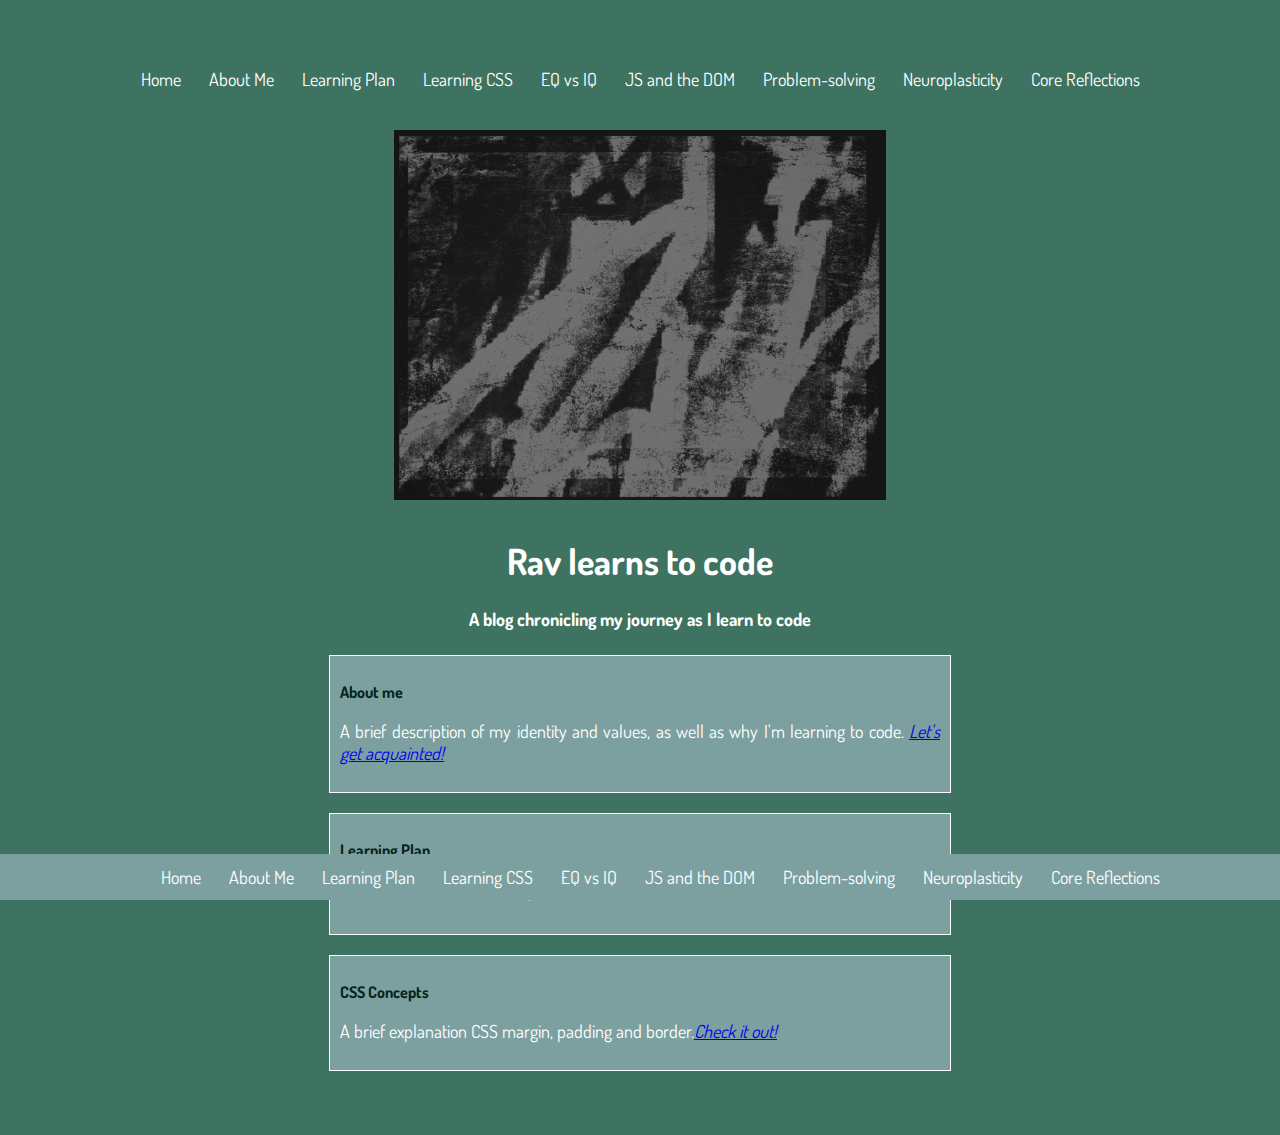
<file: index.html>
<!DOCTYPE html>

<html lang= "en">

  <head>
    <title>Rav Learns to Code (RLTC) </title>
    <meta charset="UTF-8">
    <meta name= "viewport" content="width=device-width, initial-scale=1"/> 
    <link rel="stylesheet" href="https://fonts.googleapis.com/css?family=Dosis">
    <link href = "../styles/main.css " rel = "stylesheet" type = "text/css">
  </head>
  
  
  <div class="navbar">
    <a href="../index.html" target="_self">Home</a> 
    <a href="../blog/identity-values.html" target="_self">About Me</a> 
    <a href="../blog/learning-plan.html" target="_self">Learning Plan</a> 
    <a href="../blog/html-css.html" target="_self">Learning CSS</a> 
    <a href="../blog/emotional-intelligence.html" target="_self">EQ vs IQ</a> 
    <a href="../blog/javascript-dom.html" target="_self">JS and the DOM</a> 
    <a href="../blog/problem-solving.html" target="_self">Problem-solving</a> 
    <a href="../blog/neuroplasticity.html" target="_self">Neuroplasticity</a> 
    <a href="../blog/foundations-reflection.html" target="_self">Core Reflections</a> 
  </div>

  

  <div class="main">
    
  <div class="image"> <img src="IMG_2386.JPG"></div>
  
    <h1>Rav learns to code</h1>
    <h2>A blog chronicling my journey as I learn to code</h2>
    

    <body>
      <div id="Content">
      <div class="Content-section AboutMe">
        <h3>About me </h3>
        <p>
     A brief description of my identity and values, as well as why I'm learning to code. <a href="../blog/aboutme.html" target="_blank"><em>Let's get acquainted!</em></a> 
          </p>
        </div>
      
      <div class="Content-section LearningPlan">
        <h3>Learning Plan</h3>
        <p>
          A breakdown of my learning objectives and how I intend to achieve them.
          <a href="../blog/learning-plan.html" target="_self"><em>Learn more!</em></a> </p>
      </div>

      <div class="Content-section CSS Concepts">
        <h3>CSS Concepts</h3>
        <p>
          A brief explanation CSS margin, padding and border.<a href="html-css.html" target="_self"><em>Check it out!</em></a> 
          </p>
      </div>
      
    </div>



</div>
</body>

<footer> 
  <div class="navbar">
    <a href="../index.html" target="_self">Home</a> 
    <a href="../blog/identity-values.html" target="_self">About Me</a> 
    <a href="../blog/learning-plan.html" target="_self">Learning Plan</a> 
    <a href="../blog/html-css.html" target="_self">Learning CSS</a> 
    <a href="../blog/emotional-intelligence.html" target="_self">EQ vs IQ</a> 
    <a href="../blog/javascript-dom.html" target="_self">JS and the DOM</a> 
    <a href="../blog/problem-solving.html" target="_self">Problem-solving</a> 
    <a href="../blog/neuroplasticity.html" target="_self">Neuroplasticity</a> 
    <a href="../blog/foundations-reflection.html" target="_self">Core Reflections</a> 
  </div>
</footer>

</html>
</file>
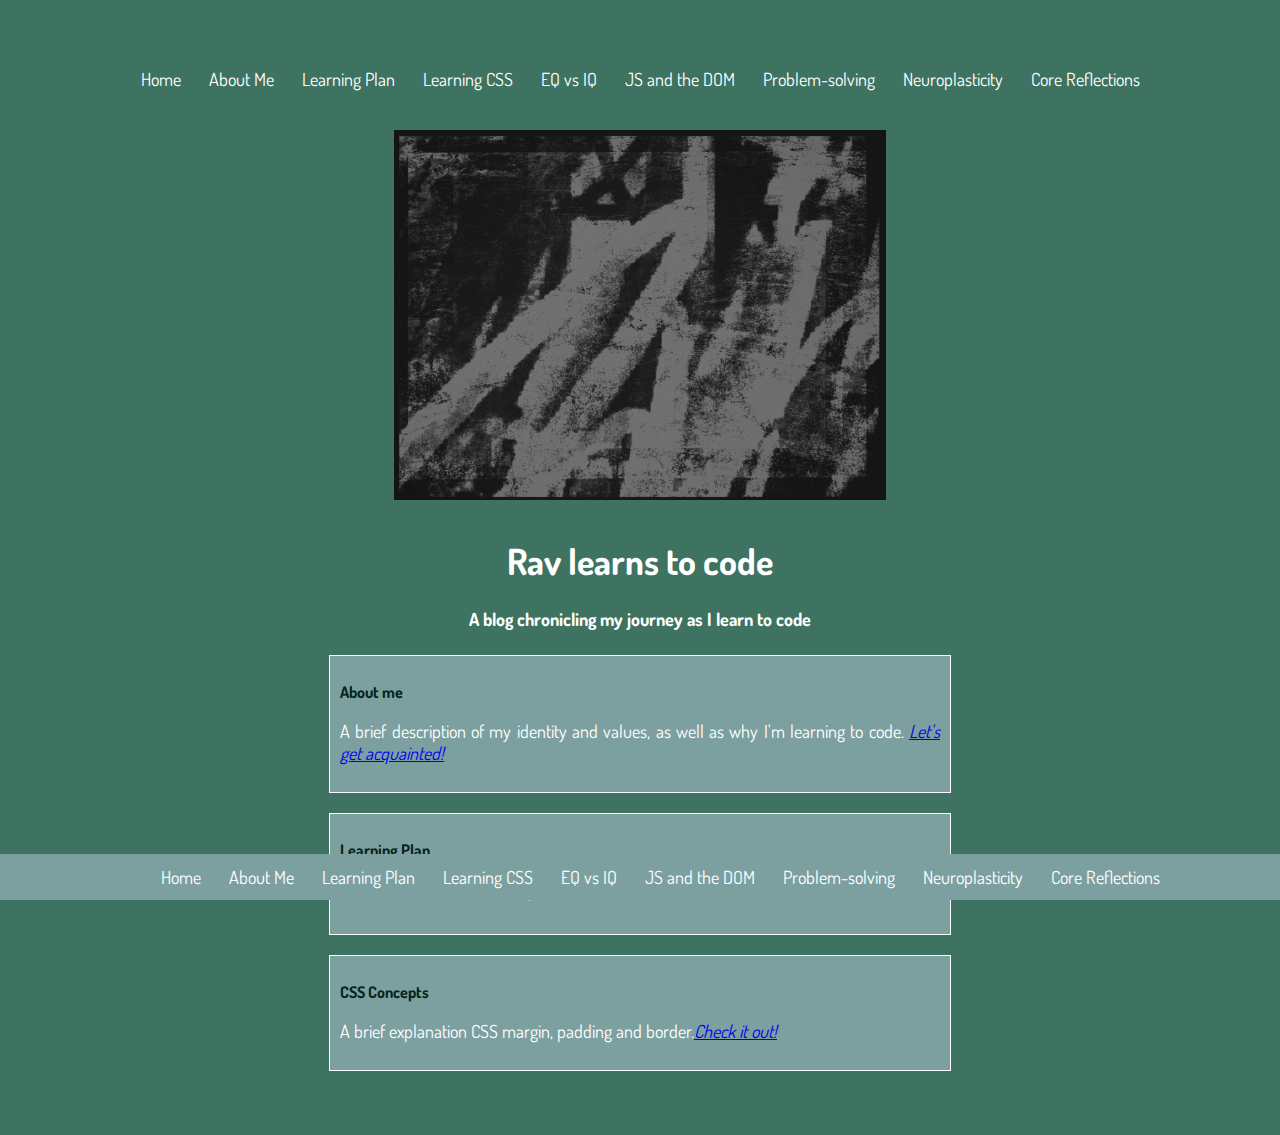
<file: blog/index.html>
<!DOCTYPE html>

<html lang= "en">

  <head>
    <title>Rav Learns to Code (RLTC) </title>
    <meta charset="UTF-8">
    <meta name= "viewport" content="width=device-width, initial-scale=1"/> 
    <link rel="stylesheet" href="https://fonts.googleapis.com/css?family=Dosis">
    <link href = "../styles/main.css " rel = "stylesheet" type = "text/css">
  </head>
  
  
  <div class="navbar">
    <a href="../index.html" target="_self">Home</a> 
    <a href="../blog/identity-values.html" target="_self">About Me</a> 
    <a href="../blog/learning-plan.html" target="_self">Learning Plan</a> 
    <a href="../blog/html-css.html" target="_self">Learning CSS</a> 
    <a href="../blog/emotional-intelligence.html" target="_self">EQ vs IQ</a> 
    <a href="..blog/javascript-dom.html" target="_self">JS and the DOM</a> 
    <a href="../blog/problem-solving.html" target="_self">Problem-solving</a> 
    <a href="../blog/neuroplasticity.html" target="_self">Neuroplasticity</a> 
    <a href="../blog/foundations-reflection.html" target="_self">Core Reflections</a> 
  </div>

  

  <div class="main">
    
  <div class="image"> <img src="../IMG_2386.JPG"></div>
  
    <h1>Rav learns to code</h1>
    <h2>A blog chronicling my journey as I learn to code</h2>
    

    <body>
      <div id="Content">
      <div class="Content-section AboutMe">
        <h3>About me </h3>
        <p>
     A brief description of my identity and values, as well as why I'm learning to code. <a href="../blog/aboutme.html" target="_blank"><em>Let's get acquainted!</em></a> 
          </p>
        </div>
      
      <div class="Content-section LearningPlan">
        <h3>Learning Plan</h3>
        <p>
          A breakdown of my learning objectives and how I intend to achieve them.
          <a href="../blog/learning-plan.html" target="_self"><em>Learn more!</em></a> </p>
      </div>

      <div class="Content-section CSS Concepts">
        <h3>CSS Concepts</h3>
        <p>
          A brief explanation CSS margin, padding and border.<a href="html-css.html" target="_self"><em>Check it out!</em></a> 
          </p>
      </div>
      
    </div>



</div>
</body>

<footer> 
  <div class="navbar">
    <a href="../index.html" target="_self">Home</a> 
    <a href="../blog/identity-values.html" target="_self">About Me</a> 
    <a href="../blog/learning-plan.html" target="_self">Learning Plan</a> 
    <a href="../blog/html-css.html" target="_self">Learning CSS</a> 
    <a href="../blog/emotional-intelligence.html" target="_self">EQ vs IQ</a> 
    <a href="..blog/javascript-dom.html" target="_self">JS and the DOM</a> 
    <a href="../blog/problem-solving.html" target="_self">Problem-solving</a> 
    <a href="../blog/neuroplasticity.html" target="_self">Neuroplasticity</a> 
    <a href="../blog/foundations-reflection.html" target="_self">Core Reflections</a> 
  </div>
</footer>

</html>
</file>
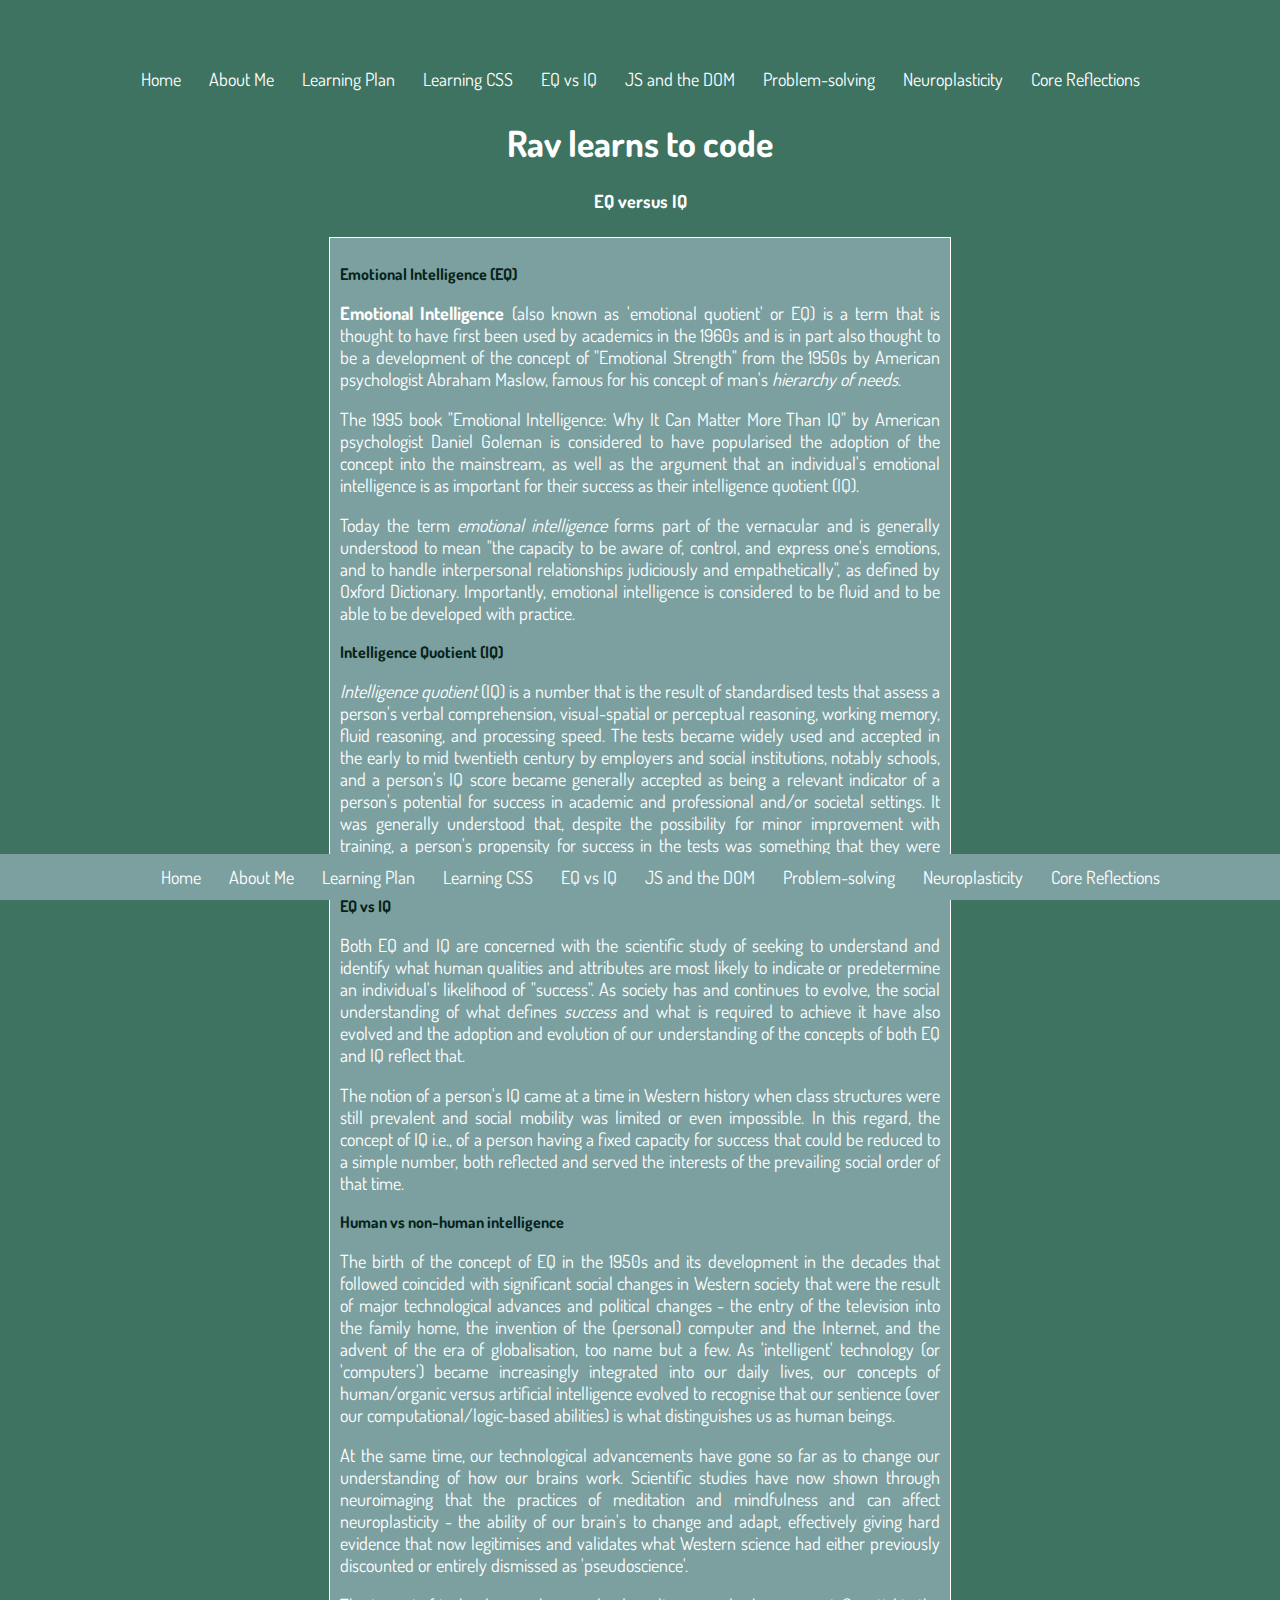
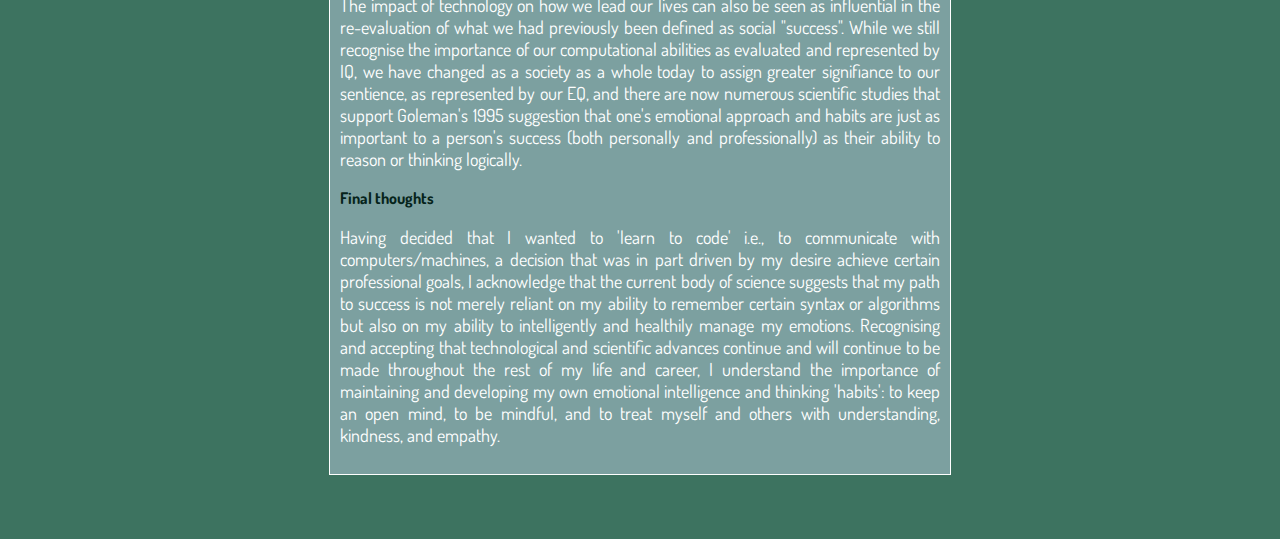
<file: blog/emotional-intelligence.html>
<!DOCTYPE html>

<html lang= "en">

  <head>
    <title>RLTC - EQ vs IQ </title>
    <meta charset="UTF-8">
    <meta name= "viewport" content="width=device-width, initial-scale=1"/> 
    <link rel="stylesheet" href="https://fonts.googleapis.com/css?family=Dosis">
    <link href = "../styles/main.css " rel = "stylesheet" type = "text/css">
  </head>
  

  
  <div class="navbar">
    <a href="../index.html" target="_self">Home</a> 
    <a href="../blog/identity-values.html" target="_self">About Me</a> 
    <a href="../blog/learning-plan.html" target="_self">Learning Plan</a> 
    <a href="../blog/html-css.html" target="_self">Learning CSS</a> 
    <a href="../blog/emotional-intelligence.html" target="_self">EQ vs IQ</a> 
    <a href="../blog/javascript-dom.html" target="_self">JS and the DOM</a> 
    <a href="../blog/problem-solving.html" target="_self">Problem-solving</a> 
    <a href="../blog/neuroplasticity.html" target="_self">Neuroplasticity</a> 
    <a href="../blog/foundations-reflection.html" target="_self">Core Reflections</a> 
  </div>

  <div class="main">

    
      <h1>Rav learns to code</h1>
      <h2>EQ versus IQ</h2>


    <body>
      <div id="Content">
      <div class="Content-section EQ">
        <h3>Emotional Intelligence (EQ)</h3>


        <p><b>Emotional Intelligence</b> (also known as 'emotional quotient' or EQ) is a term that is thought to have first been used by academics in the 1960s and is in part also thought to be a development of the concept of "Emotional Strength" from the 1950s by American psychologist Abraham Maslow, famous for his concept of man's <em>hierarchy of needs</em>. 
          
        <p>The 1995 book "Emotional Intelligence: Why It Can Matter More Than IQ" by American psychologist Daniel Goleman is considered to have popularised the adoption of the concept into the mainstream, as well as the argument that an individual's emotional intelligence is as important for their success as their intelligence quotient (IQ).
        </p>
          
        <p>Today the term <em>emotional intelligence</em> forms part of the vernacular and is generally understood to mean "the capacity to be aware of, control, and express one's emotions, and to handle interpersonal relationships judiciously and empathetically", as defined by Oxford Dictionary. Importantly, emotional intelligence is considered to be fluid and to be able to be developed with practice.</p> 
        
          <h3>Intelligence Quotient (IQ)</h3>

        <p><em>Intelligence quotient</em> (IQ) is a number that is the result of standardised tests that assess a person's verbal comprehension, visual-spatial or perceptual reasoning, working memory, fluid reasoning, and processing speed. The tests became widely used and accepted in the early to mid twentieth century by employers and social institutions, notably schools, and a person's IQ score became generally accepted as being a relevant indicator of a person's potential for success in academic and professional and/or societal settings. It was generally understood that, despite the possibility for minor improvement with training, a person's propensity for success in the tests was something that they were born with.</p>

        
        <h3>EQ vs IQ</h3>

        <p>Both EQ and IQ are concerned with the scientific study of seeking to understand and identify what human qualities and attributes are most likely to indicate or predetermine an individual's likelihood of "success". As society has and continues to evolve, the social understanding of what defines  <em>success</em> and what is required to achieve it have also evolved and the adoption and evolution of our understanding of the concepts of both EQ and IQ reflect that.   

        <p>The notion of a person's IQ came at a time in Western history when class structures were still prevalent and social mobility was limited or even impossible. In this regard, the concept of IQ i.e., of a person having a fixed capacity for success that could be reduced to a simple number, both reflected and served the interests of the prevailing social order of that time.</p>

        <h3>Human vs non-human intelligence</h3>

        <p>The birth of the concept of EQ in the 1950s and its development in the decades that followed coincided with significant social changes in Western society that were the result of major technological advances and political changes  - the entry of the television into the family home, the invention of the (personal) computer and the Internet, and the advent of the era of globalisation, too name but a few.  As 'intelligent' technology (or 'computers') became increasingly integrated into our daily lives, our concepts of human/organic versus artificial intelligence evolved to recognise that our sentience (over our computational/logic-based abilities) is what distinguishes us as human beings.</p>


        <p>At the same time, our technological advancements have gone so far as to change our understanding of how our brains work. Scientific studies have now shown through neuroimaging that the practices of meditation and mindfulness and can affect neuroplasticity - the ability of our brain's to change and adapt, effectively giving hard evidence that now legitimises and validates what Western science had either previously discounted or entirely dismissed as 'pseudoscience'. </p>

        <p>The impact of technology on how we lead our lives can also be seen as influential in the re-evaluation of what we had previously been defined as social "success". While we still recognise the importance of our computational abilities as evaluated and represented by IQ, we have changed as a society as a whole today to assign greater signifiance to our sentience, as represented by our EQ, and there are now numerous scientific studies that support Goleman's 1995 suggestion that one's emotional approach and habits are just as important to a person's success (both personally and professionally) as their ability to reason or thinking logically.</p>

        <h3>Final thoughts</h3>

        <p>Having decided that I wanted to 'learn to code' i.e., to communicate with computers/machines, a decision that was in part driven by my desire achieve certain professional goals, I acknowledge that the current body of science suggests that my path to success is not merely reliant on my ability to remember certain syntax or algorithms but also on my ability to intelligently and healthily manage my emotions. Recognising and accepting that technological and scientific advances continue and will continue to be made throughout the rest of my life and career, I understand the importance of maintaining and developing my own emotional intelligence and thinking 'habits': to keep an open mind, to be mindful, and to treat myself and others with understanding, kindness, and empathy.</p>
    
      </p>
      </div>
      </div>

</body>

<footer> 
  <div class="navbar">
    <a href="../index.html" target="_self">Home</a> 
    <a href="../blog/identity-values.html" target="_self">About Me</a> 
    <a href="../blog/learning-plan.html" target="_self">Learning Plan</a> 
    <a href="../blog/html-css.html" target="_self">Learning CSS</a> 
    <a href="../blog/emotional-intelligence.html" target="_self">EQ vs IQ</a> 
    <a href="../blog/javascript-dom.html" target="_self">JS and the DOM</a> 
    <a href="../blog/problem-solving.html" target="_self">Problem-solving</a> 
    <a href="../blog/neuroplasticity.html" target="_self">Neuroplasticity</a> 
    <a href="../blog/foundations-reflection.html" target="_self">Core Reflections</a> 
  </div>
</footer>

</html>
</file>
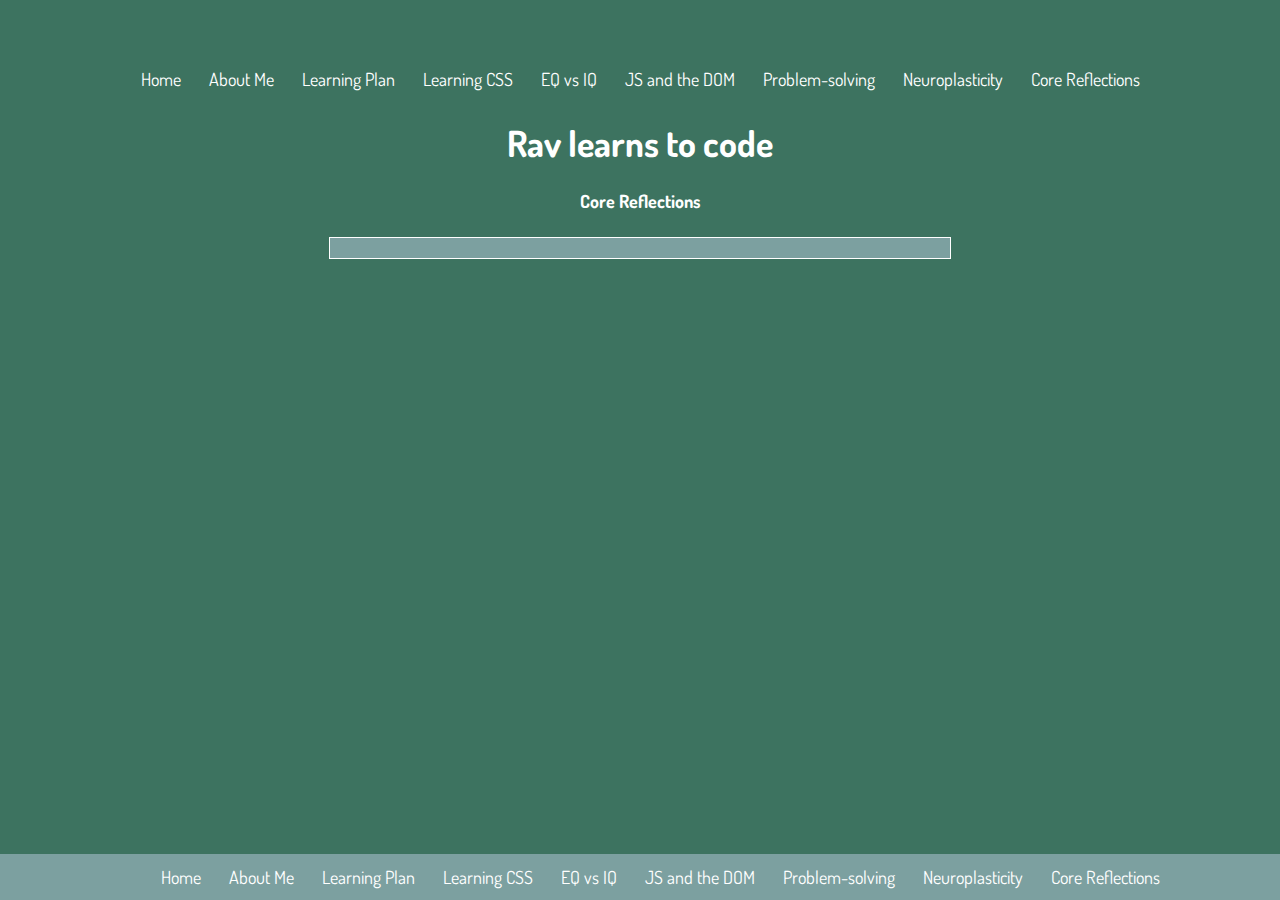
<file: blog/foundations-reflection.html>
<!DOCTYPE html>

<html lang= "en">

  <head>
    <title>RLTC - Core Reflections </title>
    <meta charset="UTF-8">
    <meta name= "viewport" content="width=device-width, initial-scale=1"/> 
    <link rel="stylesheet" href="https://fonts.googleapis.com/css?family=Dosis">
    <link href = "../styles/main.css " rel = "stylesheet" type = "text/css">
  </head>
  
  <div class="navbar">
    <a href="../index.html" target="_self">Home</a> 
    <a href="../blog/identity-values.html" target="_self">About Me</a> 
    <a href="../blog/learning-plan.html" target="_self">Learning Plan</a> 
    <a href="../blog/html-css.html" target="_self">Learning CSS</a> 
    <a href="../blog/emotional-intelligence.html" target="_self">EQ vs IQ</a> 
    <a href="../blog/javascript-dom.html" target="_self">JS and the DOM</a> 
    <a href="../blog/problem-solving.html" target="_self">Problem-solving</a> 
    <a href="../blog/neuroplasticity.html" target="_self">Neuroplasticity</a> 
    <a href="../blog/foundations-reflection.html" target="_self">Core Reflections</a> 
  </div>

  <div class="main">

    
      <h1>Rav learns to code</h1>
      <h2>Core Reflections</h2>


    <body>
      <div id="Content">
      <div class= "Content-section EQ">
      <!-- <h3> What are three new things you have learnt about yourself and your ego due to the core learning?</h3>
      <p id="bullets">
        <ul>
          <li> I learned that I need to do even more work than I imagined to reduce the voice of my ego and my negative self-talk, especially when dealing with stressful situations.</li>
          <li>  I learned that my ego is very good at playing tricks on me, like convincing me that default way of communicating with others is better than what it is, when it can in reality improve greatly from using the reflective listening technique as I have tendency to, when hearing a person speak about a problem, neglect and overlook the benefits to be had for that person by simply helping them to feel heard.</li>
          <li>I learned that, while difficult and challenging, I enjoy writing and reflecting on my thoughts and that this activity has an overall positive effect on my frame of mind and helps quieten my ego. </li>
        </ul>
      </p>
      </div>


      <div class= "Content-section EQ">
      <h3>What are the role of values, empathy, and self-awareness in learning and programming?</h3>
      <p>Programming is inherently about problem-solving, and in situations where you encounter a problem that you haven't faced before, you need to <em>learn</em> how to find a solution. The two concepts are therefore strongly interrelated and we, as a society or collective of individuals, have learned and continue to learn from our collective experiences that some ways of learning are more productive, efficient, sustainable, and generally more healthy overall than others. Over the past 200 years, our understanding of how we think and how our brains work has changed significantly, notably through the development of experimental psychology; this science has led us to where we are today where we have a greater appreciation for how we are influenced and affected by our emotions, often leading us to choose to act in ways that we know to not be objectively reasonable. When we deal with problems, we are dealing with both our emotions and our reason, to neglect one has the potential to significantly affect the other. For these reasons, the role of values, empathy and self-awareness in learning and programming is use the best knowledge that we have to promote and advocate for an understanding of importance of our emotional intelligence and the responsibility that we have for ourselves and for others that we interact with when faced with a choice as to how we deal with a problem situation.</p>
      </div>
      
      <div class= "Content-section EQ">
      <h3>What has surprised you the most about the core learning?</h3>
      <p>While I feel that it shouldn't, it never fails to surprise me how vast the difference can be between theory and practice, between the idea of/talking about doing something and then actually doing it. </p>
     </div>
      
      <div class= "Content-section EQ">
      <h3>What were the most challenging aspects of the core learning?</h3>
      <p>The entire process of reflecting on oneself, putting words to paper/into a text file, and then publishing those words is a commitment that I found to be both emotionally and intellectually challenging. I tend to keep my thoughts to myself or to selectively share them with an intimate group of friends/family that I have known for a long time so the idea of communicating openly about personal thoughts and information with people that I hardly know is something that I find/found rather difficult.  </p>
      </div>

      <div class= "Content-section EQ">
      <h3>Why do you think we, a programming school, are spending so much time focusing on core learning in a web development Bootcamp course?</h3>
      <p>If we consider progamming to be about problem-solving and coding to be about learning the language that you use to interface with the computer then both by their very nature involve dealing with problems and communication, not only with a computer but also with people. Such an understanding would mean that it would be irresponsible to not address the core learning content. </p>
      </div>

      <div class= "Content-section EQ">
      <h3>Does the time you spent studying core learning here feel like a waste of time? </h3>
      <p>Not at all! As discussed above, programming is about problem-solving and the better emotionally equipped we are to deal with challenges and frustrations, the better able we will be to learn and to work with and collaborate with others, and the better able we will be to feel better about ourselves which, in turn, at least theoretically, can only make us better human beings, colleagues, programmers.</p>
      </div> -->
      </div>
  </body>
  </div>


<footer> 
  <div class="navbar">
    <a href="../index.html" target="_self">Home</a> 
    <a href="../blog/identity-values.html" target="_self">About Me</a> 
    <a href="../blog/learning-plan.html" target="_self">Learning Plan</a> 
    <a href="../blog/html-css.html" target="_self">Learning CSS</a> 
    <a href="../blog/emotional-intelligence.html" target="_self">EQ vs IQ</a> 
    <a href="../blog/javascript-dom.html" target="_self">JS and the DOM</a> 
    <a href="../blog/problem-solving.html" target="_self">Problem-solving</a> 
    <a href="../blog/neuroplasticity.html" target="_self">Neuroplasticity</a> 
    <a href="../blog/foundations-reflection.html" target="_self">Core Reflections</a> 
  </div>
</footer>

</html>
</file>
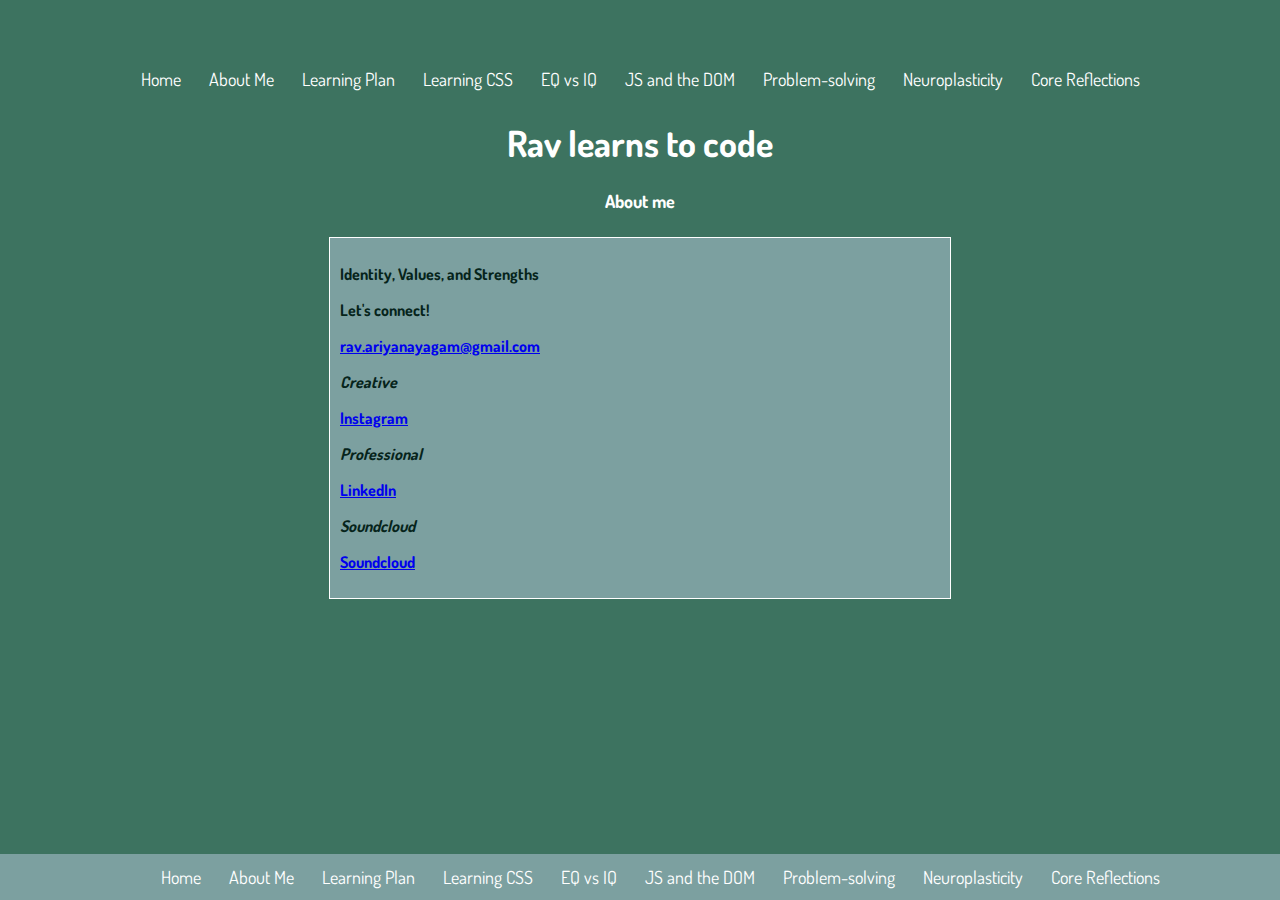
<file: blog/identity-values.html>
<!DOCTYPE html>

<html lang= "en">

  <head>
    <title>RLTC - About me </title>
    <meta charset="UTF-8">
    <meta name= "viewport" content="width=device-width, initial-scale=1"/> 
    <link rel="stylesheet" href="https://fonts.googleapis.com/css?family=Dosis">
    <link href = "../styles/main.css " rel = "stylesheet" type = "text/css">
    
  </head>
  
  <div class="navbar">
    <a href="../index.html" target="_self">Home</a> 
    <a href="../blog/identity-values.html" target="_self">About Me</a> 
    <a href="../blog/learning-plan.html" target="_self">Learning Plan</a> 
    <a href="../blog/html-css.html" target="_self">Learning CSS</a> 
    <a href="../blog/emotional-intelligence.html" target="_self">EQ vs IQ</a> 
    <a href="../blog/javascript-dom.html" target="_self">JS and the DOM</a> 
    <a href="../blog/problem-solving.html" target="_self">Problem-solving</a> 
    <a href="../blog/neuroplasticity.html" target="_self">Neuroplasticity</a> 
    <a href="../blog/foundations-reflection.html" target="_self">Core Reflections</a> 
  </div>
  

  <div class="main">
    

  
    <h1>Rav learns to code</h1>
    <h2>About me</h2>


    <body>
      <div id="Content">
        <div class=" Content-section LearningPlan">
          <h3>Identity, Values, and Strengths</h3>
          
          <!-- <p>My name's Rav (he/him) and I'm based in Auckland, New Zealand. Born in France, I moved to New Zealand while still in primary school and grew up here. I've worked as an analyst in both the private and public sectors, here in New Zealand but also in France, India, and Romania.</p>
          
          
          <p>My roots are Sri Lankan on my father’s side and Samoan-Swedish-German on my mother’s and this has fostered an appreciation for diversity from a young age. Family, community, honesty, dialogue, empathy, and integrity are all very important to me, but so are humility and the ability to compromise.</p>

        <p>Curious by nature, I'm a tenacious learner with a critical mind. That place where culture, media, music, and technology combine - the Internet - and its impact on how we live fascinates me and I want to be able to develop my professional and technical skills to actively contribute to that, hopefully to something that can have a positive social impact, and that's why I'm here at Dev Academy.</p> -->

          <h3>Let's connect!</h3>          
          <h3><Email</h3>
            <a href="mailto:rav.ariyanayagam@gmail.com" target="_blank">rav.ariyanayagam@gmail.com</a>
      
         <h3><em>Creative</em></h3>
          <a href="https://www.instagram.com/thisisravnow/" target="_blank">Instagram</a> 
         <h3><em>Professional</em></h3>
         <a href="https://nz.linkedin.com/in/rav-ariyanayagam" target="_blank">LinkedIn</a> 
        </p>
        <h3><em>Soundcloud</em></h3>
        <a href="https://soundcloud.com/ravnow" target="_blank">Soundcloud</a> 

        
             
            </div>
  </body>



  <footer> 
    <div class="navbar">
      <a href="../index.html" target="_self">Home</a> 
      <a href="../blog/identity-values.html" target="_self">About Me</a> 
      <a href="../blog/learning-plan.html" target="_self">Learning Plan</a> 
      <a href="../blog/html-css.html" target="_self">Learning CSS</a> 
      <a href="../blog/emotional-intelligence.html" target="_self">EQ vs IQ</a> 
      <a href="../blog/javascript-dom.html" target="_self">JS and the DOM</a> 
      <a href="../blog/problem-solving.html" target="_self">Problem-solving</a> 
      <a href="../blog/neuroplasticity.html" target="_self">Neuroplasticity</a> 
      <a href="../blog/foundations-reflection.html" target="_self">Core Reflections</a> 
    </div>
  </footer>
</footer>
  </html>
</file>
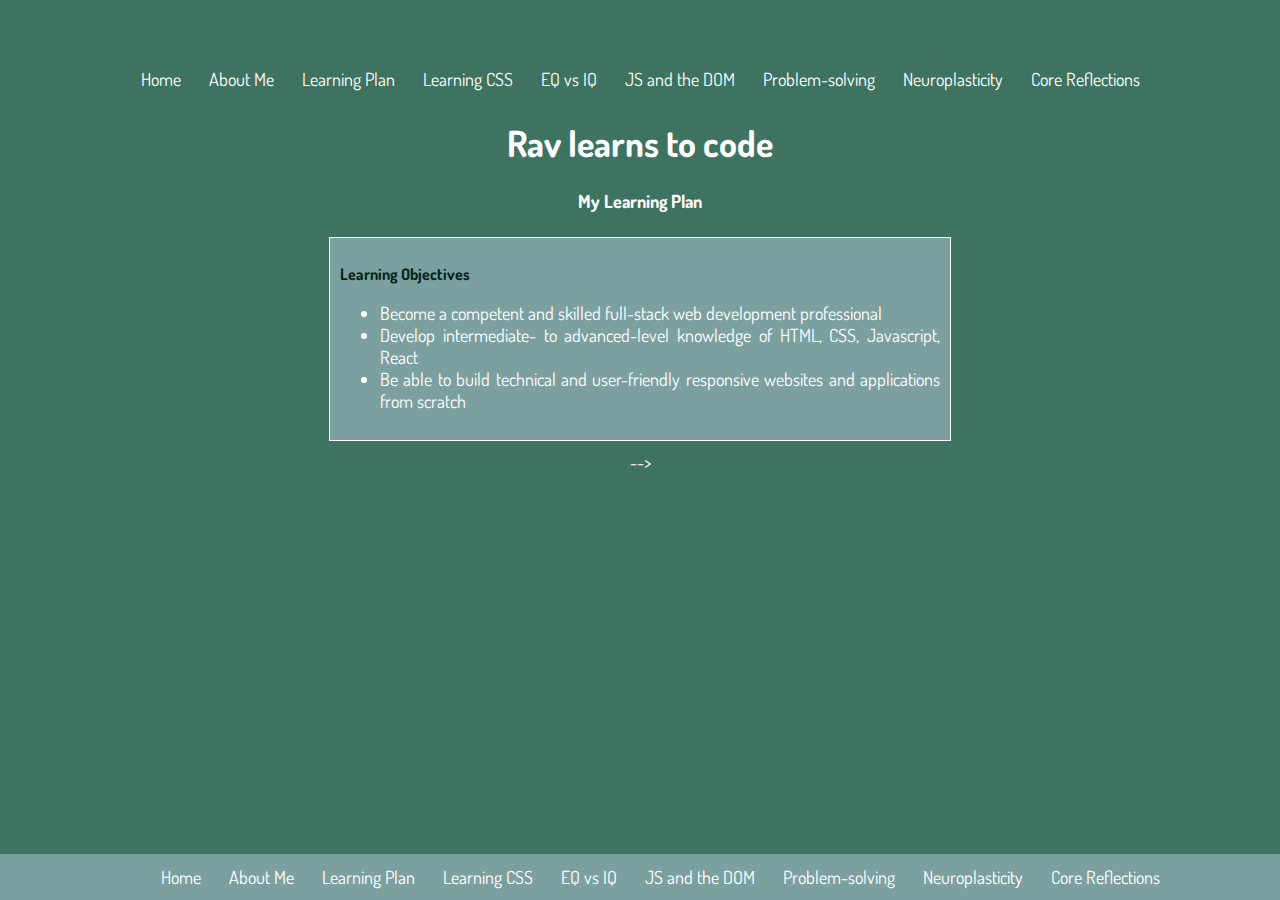
<file: blog/learning-plan.html>
<!DOCTYPE html>

<html lang= "en">

  <head>
    <title>RLTC - Learning Plan</title>
    <meta charset="UTF-8">
    <meta name= "viewport" content="width=device-width, initial-scale=1"/> 
    <link rel="stylesheet" href="https://fonts.googleapis.com/css?family=Dosis">
    <link href = "../styles/main.css " rel = "stylesheet" type = "text/css">
  </head>
  
  
  <div class="navbar">
    <div class="navbar">
      <a href="../index.html" target="_self">Home</a> 
      <a href="../blog/identity-values.html" target="_self">About Me</a> 
      <a href="../blog/learning-plan.html" target="_self">Learning Plan</a> 
      <a href="../blog/html-css.html" target="_self">Learning CSS</a> 
      <a href="../blog/emotional-intelligence.html" target="_self">EQ vs IQ</a> 
      <a href="../blog/javascript-dom.html" target="_self">JS and the DOM</a> 
      <a href="../blog/problem-solving.html" target="_self">Problem-solving</a> 
      <a href="../blog/neuroplasticity.html" target="_self">Neuroplasticity</a> 
      <a href="../blog/foundations-reflection.html" target="_self">Core Reflections</a> 
    </div>
  </div>

  <div class="main">

  
    <h1>Rav learns to code</h1>
    <h2>My Learning Plan</h2>
    
</header>

<body>
<div id="Content">
<!-- <!--    -->
<div class=" Content-section LearningPlan">
  <h3>Learning Objectives</h3>
  <p>
    <ul>
      <li>Become a competent and skilled full-stack web development professional</li>
      <li>Develop intermediate- to advanced-level knowledge of HTML, CSS, Javascript, React</li>
      <li>Be able to build technical and user-friendly responsive websites and applications from scratch</li>
    </ul>
    </p>
</div>
 
<!-- 

<div class=" Content-section Skills">
  <h3>Desired skills</h3>
  <p>
    <ul>
      <li>Healthy responses to deal with difficulties and stress-management</li>
  <li>Discipline and consistency with self-improvement, notably for dealing with stress and time management</li>
      <li>Intermediate- to advanced-level knowledge of HTML, CSS, Javascript, React</li>
      <li>Understanding of basic UI and UX design principles</li>
    </ul>
    </p>
</div>

<div class=" Content-section Actions">
      <h3>Actions</h3>
      <h4><em>for the next 100 days</em></h4>
        <ul>
          <li>Code every day (even if just for one hour)</li>
          <li>Practice mindfulness and positive self-talk</li>
          <li>Use Pomodoro timer to structure breaks</li>
</ul>
      <h4><em>beyond</em></h4>
          <ul></p>
          <li>Complete the Code Academy Certificate</li>
          <li>Complete the EDX Harvard CS50 Introduction to Computer Science course</li>
          <li>Complete several projects (e.g. calculator app, music player app etc.)</li>
        </ul>
        </p>
</div>
-->
<!-- <div class=" Content-section LearningPlan">
  <h3><em>Bootcamp Update</em></h3>
  <h3>What is your long term goal and/or career pathway?</h3>
  <p>I would like to work as a software developer for organisation that deals with social and cultural problems, this could be anywhere a company like Flicks.co.nz/Vista or a government organisation or NFP. Separately from that, I would also like to build an app that helps people in civic instruction and the concept of citizenship.</p>


  <h3>What do you think your biggest strengths and limitations will be in Bootcamp?</h3>
  <p>I am still very much the same person that I was several weeks ago before the Foundations began and my struggles with confidence and stress and time management are all things that I know I will need to continue to work on for the rest of my life. </p>

  <h3>What do you think your biggest non-technical challenge at Bootcamp will be?</h3>

  <p>My biggest non-technical challenge will be my stamina. I expect the bootcamp to be very demanding (physically, mentally, and emotionally) and my concern is that when stressed, it tends to affect my ability to sleep and to recover, which then affects my energy, and it becomes one big self-perpetuating loop of negativity. </p>

  <h3>What non-technical skills - human skills - would you like to see developed in yourself while at Dev Academy?</h3>
  <p>I really would like to develop my abillity to be kinder/less harsh on myself as well as the practice of mindfulness, to be able to not get as caught up in my emotional state and to be better able to handle stress as I believe this could be a real game changer for me. I'd also like to work on practicing different communication styles so as to be more competent and effective at communicating with a wider range of people. </p>

  <h3>What are your expectations from the Bootcamp team?</h3>
  <p>I expect the Bootcamp team to exhbit Dev Academy's values of aroha, pono, and tika, for them to be patient and kind with me, and to be willing to put in the effort to help ensure that I understand the concepts and knowledge that they are trying to share - this means being available, within reason, and adaptable. </p>


  <h3>What are your expectations of yourself on Bootcamp</h3>
  <p>My commitment to myself and to the rest of the cohort and the facilitators is that I will dedicate my time as previously agreed, that I will be honest with myself and with others, that I will try my best to be patient and kind with myself and my fellow students, that I will not be afraid to ask for help, and that I will do my best to not get discouraged and remain positive when faced with challenging situations, be they technical or persona/emotional.</p>
</div>

<div class=" Content-section LearningPlan">
  <h3>[Original Learning Plan]</h3>
  <h3>1. What is your long term goal or career pathway?</h3>
  <p id="bullets">
  <ul>
    <li>Become a competent and skilled full-stack web development professional</li>
    <li>Develop intermediate- to advanced-level knowledge of HTML, CSS, Javascript, React</li>
    <li>Be able to build technical and user-friendly responsive websites and applications from scratch</li>
    <li>Use my skills to make a positive social contribution, through either my professional work or through personal projects, <em>ideally</em> both</li>
  </ul>
  </p>
 </div>
 
 <div class=" Content-section LearningPlan">
  <h3>2. A description of your strengths and limitations when it comes to learning</h3>
  <h3><em>Strengths</em></h3>
  <p>I am a motivated learner who takes responsibility for my personal and professional education and development. My critical thinking skills are well developed and I am unafraid to ask questions. In the face of difficulties and challenges, I am resilient and driven to make the efforts required in order to achieve my goals.</p>
  <h3><em>Limitations</em></h3>
  <p>In attempting to take individual responsibility for my learning, I sometimes take too long to seek assistance when it is required. This can lead to placing avoidable pressure on myself and making my work more difficult than it could be and/or taking longer than it could have to complete. The cumulative effect of all of this is find myself in an unsustainable pattern where I endure avoidable stress that is both emotionally and physically tiring, ultimately taking a toll on my general health. </p>

</div>

<div class=" Content-section LearningPlan">
  <h3>3. What skills (non-technical core/human skills) would you like to see developed in yourself while at Dev Academy?</h3>
  <p>
  <ul>
    <li>Healthy responses to deal with difficulties and stress-management</li>
    <li>Discipline and consistency with self-improvement, notably for dealing with stress and time management</li>
    <li>Adopt and implement time-management skills, including for structuring my day and for being able to estimate the time required to complete a task or project</li>
    <li>Be a trusted and respected team member</li>
    <li>Develop and sustain a proactive growth mindset</li>
  </ul>
  </p>
</div>

<div class=" Content-section LearningPlan">
  <h3>4. A commitment to how you will manage your workload in this programme.</h3>
  <p>
  I commit to attempting to complete the sprint and bootcamp materials in accordance with the prescribed time guidelines and deadlines. In the event that, for whatever reason, when struggling with the material or thinking that meeting the deadlines for submission of the sprint coursework is looking possibly unachievable, I will contact the facilitators to advise them of this and to discuss what options are available. </p>

 <p> I will make efforts to foster positive, collegial relationships with my fellow students and to interact with them how I hope they would interact with me: with trust, empathy, respect, supportiveness and positivity </p> 
</div>


<div class=" Content-section LearningPlan">
  <h3>5. A commitment as to how and where you will seek help in a timely way</h3>
    <p>
  <ul>
    <li>I will be honest with myself and maintain clear and open lines of communications with the facilitators and the rest of the teaching and administrative staff</li>
    <li>I will disclose and talk frankly about any diffculties that might affect my work as soon as they arise and not be afraid to ask for help (from the Facilitators and/or fellow students)</li>
  </p>
</div>


<div class=" Content-section LearningPlan">
    <h3>6. A description of what you expect from the Facilitation team</h3>
    <p>
    I expect that I will be able to speak to the facilitation team in confidence and that any personal information that is discussed with them will remain private. As with my fellow students, I hope that they will demonstrate the values of trust, respect, empathy,supportiveness, and positivity
    </p>
  </div>

  <div class=" Content-section Actions">
    <h3>7. Any scheduling information such as block-out times when you are committed to other things. For example, you might have whānau commitments like school drop-offs. It's important to plan these in.</h3>
    <p> None at this stage. In the event that any such commitments should require time that interferes with my learning commitments, I will discuss this with the Facilitators.
    </p> -->
</div>   -->
</body>



<footer> 
  <div class="navbar">
    <a href="../index.html" target="_self">Home</a> 
    <a href="../blog/identity-values.html" target="_self">About Me</a> 
    <a href="../blog/learning-plan.html" target="_self">Learning Plan</a> 
    <a href="../blog/html-css.html" target="_self">Learning CSS</a> 
    <a href="../blog/emotional-intelligence.html" target="_self">EQ vs IQ</a> 
    <a href="../blog/javascript-dom.html" target="_self">JS and the DOM</a> 
    <a href="../blog/problem-solving.html" target="_self">Problem-solving</a> 
    <a href="../blog/neuroplasticity.html" target="_self">Neuroplasticity</a> 
    <a href="../blog/foundations-reflection.html" target="_self">Core Reflections</a> 
  </div>
</footer>

</html>
</file>
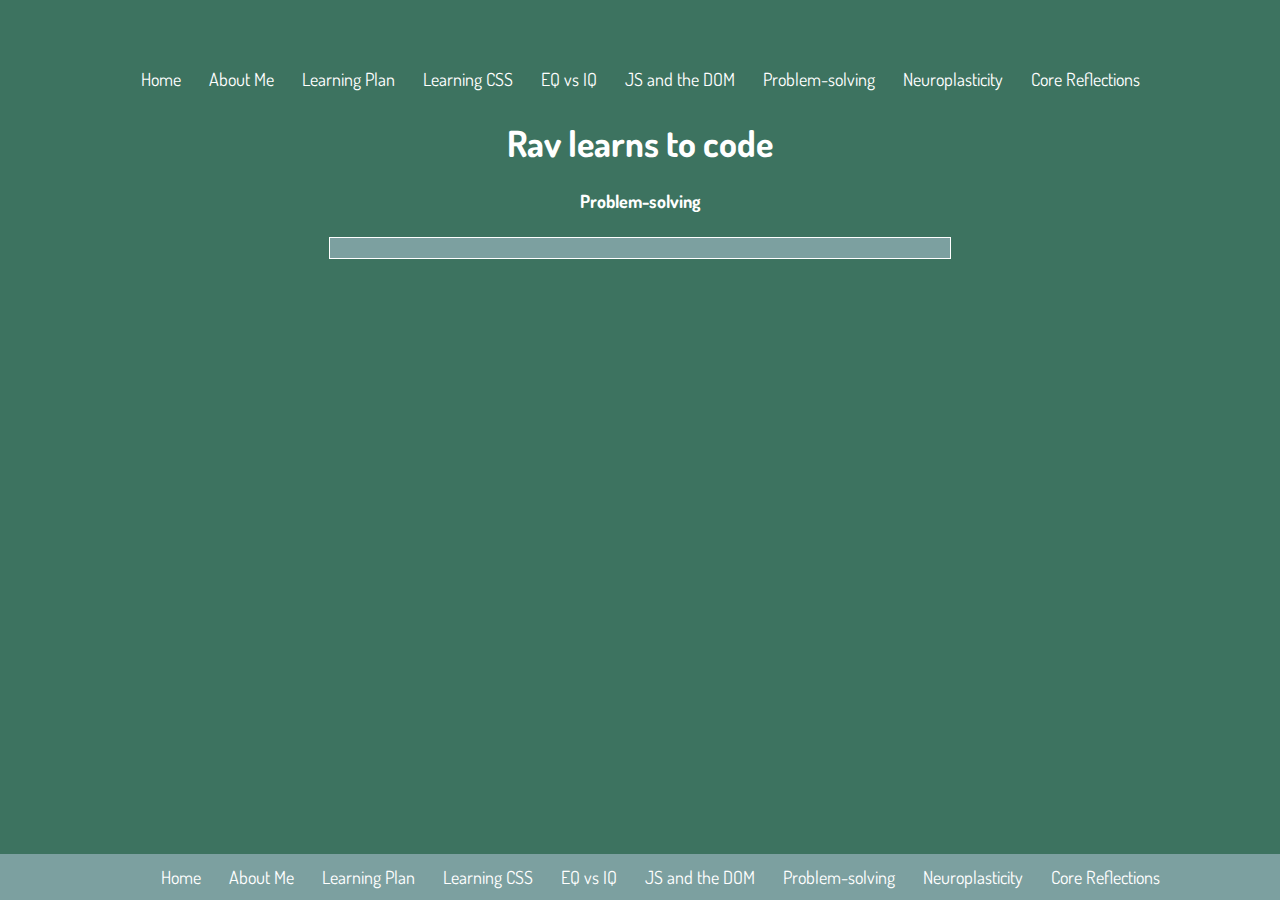
<file: blog/problem-solving.html>
<!DOCTYPE html>

<html lang= "en">

  <head>
    <title>RLTC - Problem-Solving</title>
    <meta charset="UTF-8">
    <meta name= "viewport" content="width=device-width, initial-scale=1"/> 
    <link rel="stylesheet" href="https://fonts.googleapis.com/css?family=Dosis">
    <link href = "../styles/main.css " rel = "stylesheet" type = "text/css">
  </head>
  

  
  <div class="navbar">
    <a href="../index.html" target="_self">Home</a> 
    <a href="../blog/identity-values.html" target="_self">About Me</a> 
    <a href="../blog/learning-plan.html" target="_self">Learning Plan</a> 
    <a href="../blog/html-css.html" target="_self">Learning CSS</a> 
    <a href="../blog/emotional-intelligence.html" target="_self">EQ vs IQ</a> 
    <a href="../blog/javascript-dom.html" target="_self">JS and the DOM</a> 
    <a href="../blog/problem-solving.html" target="_self">Problem-solving</a> 
    <a href="../blog/neuroplasticity.html" target="_self">Neuroplasticity</a> 
    <a href="../blog/foundations-reflection.html" target="_self">Core Reflections</a> 
  </div>

  <div class="main">
    
    
      <h1>Rav learns to code</h1>
      <h2>Problem-solving</h2>


    <body>
      <div id="Content">
      <div class="Content-section EQ">
        
        <!-- <h3>1. A time when I was blocked on a simple problem</h3>

        <P>I spent a lot of time recently trying to figure out what I needed to do about a situation in which I had come to know that a legal professional had not done his job properly of keeping proper client records and staying up to date on legislative changes. This proved to be a source of much emotional turmoil for me, and I discussed the problem with several close friends, some of whom are lawyers, and spent much time researching and reading about the subject, notably online. Eventually, I realised that <em>my</em> actual problem was completely different from the one that I was addressing - I was trying to take responsibility for fixing someone else's problem and that <em>that</em> was the real problem. In the end, I advised the person of the issue and asked them to correct their mistake/problem.</p>
      
        <p></p>

        <h3>A time I elegantly solved a problem</h3>

        <p>I was particularly happy this past week with the solution that I found to the "whereAreYou" function problem in the Built-in methods challenge in Replit. I remembered what I had learned from a conversation with a peer relating to a completely different problem about writing code that was concise and efficient by coding functions within a function to solve our problem and meet our requirements. I spent a considerable amount of time watching YouTube clips that talked and walked through similar problems (including some clips that had been shared by my peers in our Discord group) and I also read several of the MDN web docs. Having taken the time to understand this new information, I sat down to write the code, wrote it, and it passed the test first time around - I was stoked.</p>

        <div class="image"> <img src="Untitled.png"></div>


        <h3>3. Reflecting on problem-solving techniques and processes</h3>

        <h5><b>Trying something, Googling, Asking coaches and peers for help, Reflection</b></h5>

        <p>I'm already very familiar with all of these techniques and regularly employ them as part of my ongoing learning and development. As my preference will always be to able to solve a problem myself, I can be somewhat reluctant to (quickly) ask for help from a peer or coach but, that said, I am also not afraid to admit when I have reached the limits of trying something or Googling for help, and to seek assistance from someone else, be it a peer or a coach.</p>

        <h5><b>Pseudocode, Console.logging, Rubber Ducky method, and Reading error messages</b></h5>
  

        <p>Pseudocode is something that I have already employed without actually knowing that there was term for it! I've always found it useful to try to articulate things in different ways and to try to break down a complex problem into smaller pieces to make it more manageable and less intimidating, and the Rubber Ducky method can be very helpful for that. I still don't use console.logging as much as I probably could and it's a diagnostic tool that I've realised I really should be using far more often to help provide me with useful information. Finally, I read the error messages and do take note of the information in there, and when I can understand them and what I have to do to fix the error, it's another very useful tool. </p>
 -->

</div>
</body>



<footer> 
  <div class="navbar">
    <a href="../index.html" target="_self">Home</a> 
    <a href="../blog/identity-values.html" target="_self">About Me</a> 
    <a href="../blog/learning-plan.html" target="_self">Learning Plan</a> 
    <a href="../blog/html-css.html" target="_self">Learning CSS</a> 
    <a href="../blog/emotional-intelligence.html" target="_self">EQ vs IQ</a> 
    <a href="../blog/javascript-dom.html" target="_self">JS and the DOM</a> 
    <a href="../blog/problem-solving.html" target="_self">Problem-solving</a> 
    <a href="../blog/neuroplasticity.html" target="_self">Neuroplasticity</a> 
    <a href="../blog/foundations-reflection.html" target="_self">Core Reflections</a> 
  </div>
</footer>

</html>
</file>
<file: styles/main.css>
.navbar {
  color: white;
    bottom: 0; 
    width: 100%;
  }
  
  .navbar a {
    float: none;
    display: inline;
    width: 100%;
    color: white;
    text-align: center;
    padding: 12px 12px 20px 12px;
    text-decoration: none;
  }

  .navbar a:hover {
    background: rgb(124, 160, 160);
    color: rgb(227, 215, 215);
  }

  .main {
    background-color: rgb(33, 36, 38);
    margin-top: 30px;
    margin-bottom: 30px;
  }


  img {
    width: 40%;
    max-height: 40%;
    padding: 10px;}


  body {
  position: relative;
  background-color: rgb(33, 36, 38);
  font-family: 'Dosis';
  color: rgb(33, 36, 38);
  text-align: center;
  padding: 16px;
  padding-top: 60px;
  padding-bottom: 16px;
  font-size: 18px;
  }

  footer {
      position: fixed;
      left: 0;
      bottom: 0;
      width: 100%;
      background-color: rgb(124, 160, 160);
      text-align: center;
      padding: 20px;
    }
  

#Content {
  display: flex;
  flex-direction: column;
  align-items: center;
}

.Content-section{ 
  width: 600px;
  margin : 10px ;
  border : 1px solid white ;
  background-color: rgb(124, 160, 160) ;
  padding: 10px;
  text-align: justify;
  text-justify: inter-word;
}



.AboutMe, .Blog, .LearningPlan, .Skills, .Action, .CSSConcepts .EQ {
  min-height : 100px ;
}

body, h1, h2, h4, li, footer {
  color:white;
  font-family: 'Dosis', sans-serif;
}

h3 {
  color:rgb(6, 36, 27)
}
p {
  color:white;
  font-family: 'Dosis', sans-serif;
  text-align: justify;
  text-justify: inter-word;
}

h2 {
  font-size: 18px;
}

h3 {
  font-size: 16px;
}

h5 {
  color:rgb(43, 82, 24)
}
 
footer {
  padding-top: 12px;
  padding-bottom: 12px;
}






@media only screen and (max-width: 1500px) {
.main {
  background-color: rgb(61, 115, 96);
}
  
body {
    background-color:rgb(61, 115, 96);
}

image {
  width: 110%;
  height:110%;
}
}

@media only screen and (max-width: 750px) {
  .main {
    background-color: rgb(219, 229, 74);
  }
    
  body {
      background-color:rgb(200, 189, 38);
  }
  
  image {
    width: 80%;
    height: 80%;
  }
  }


@media only screen and (max-width: 500px) {
  .main {
    background-color: rgb(117, 6, 106);
  }
    
  body {
      background-color:rgb(7, 127, 45);
  }
  
  image {
    width: 100%;
    height:100%;
  }
  }


/* @media and only screen and (min-width:480px) and (orientation:portrait) {
.portrait {
    background-color: black;
    height: 15%;
    width: 15%;
}
}

@media only screen and (min-width:480px) and (orientation:landscape){ 
.landscape {
    background-color: antiquewhite;
    height: 30px;
    width: 80px;
} */
</file>
